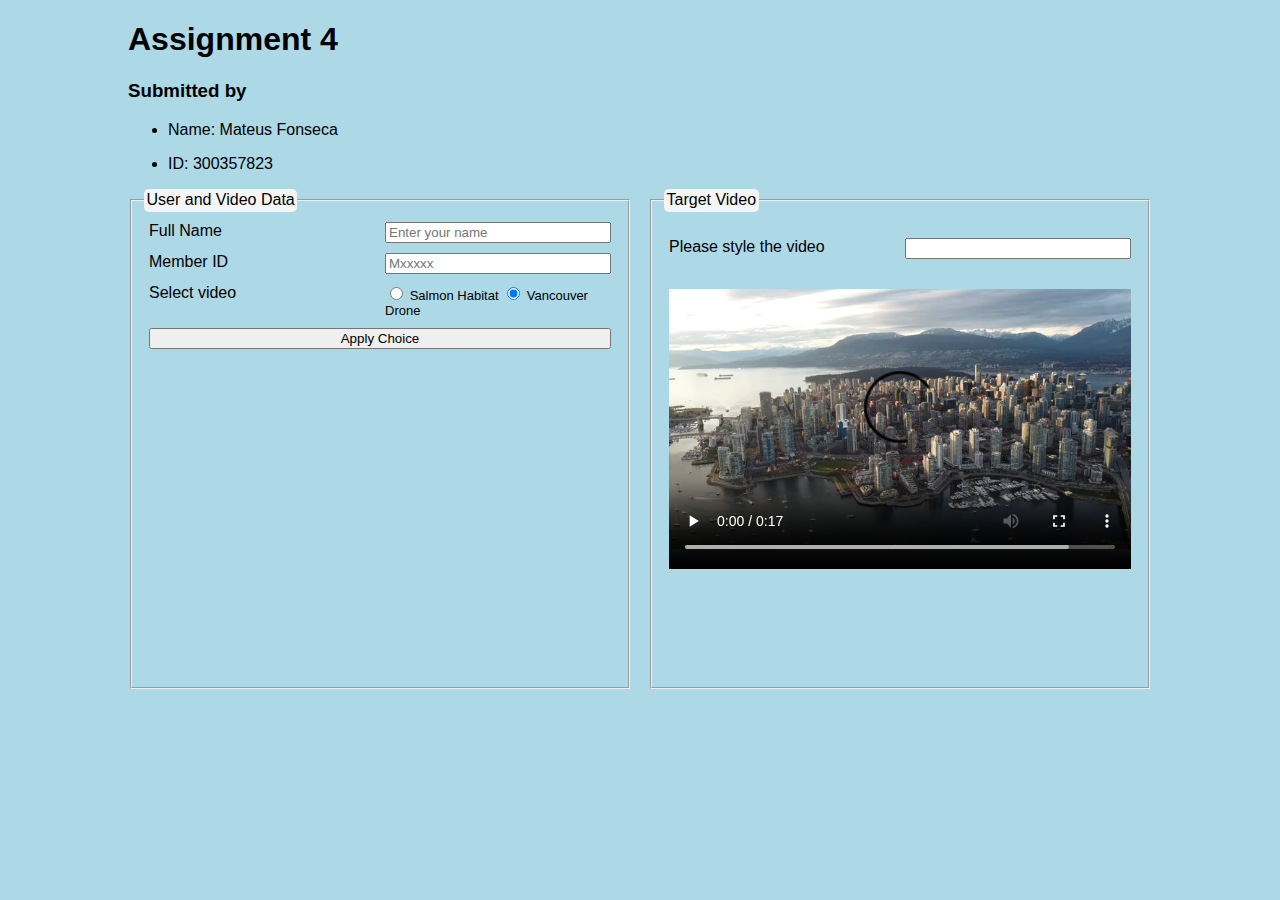
<file: Assignment4_MFo57823.html>
<!DOCTYPE html>
<html lang="en">
<head>
    <meta charset="UTF-8">
    <meta http-equiv="X-UA-Compatible" content="IE=edge">
    <meta name="viewport" content="width=device-width, initial-scale=1.0">
    <meta name="author" content="Mateus Fonseca">
    <title>Validation Form</title>
    <script src="./js/Assignment4_MFo57823.js"></script>
    <link rel="stylesheet" href="./css/Assignment4_MFo57823.css">
</head>
<body>
    <header>
        <h1>Assignment 4</h1>
        <h3>Submitted by</h3>
        <ul>
            <li><p>Name: Mateus Fonseca</p></li>
            <li><p>ID: 300357823</p></li>
        </ul>
    </header>
    <section>
        <form action="" method="get" name="myform">
            <fieldset>
                <legend>User and Video Data</legend>
                <div>
                    <label for="fullName">Full Name</label>
                    <input type="text" name="fullName" id="fullName" placeholder="Enter your name" autocomplete="off" required>
                </div>
                <div>
                    <label for="memberId">Member ID</label>
                    <input type="text" name="memberId" id="memberId" placeholder="Mxxxxx" pattern="[M]{1}\d{5}" autocomplete="off" required>
                </div>
                <div>
                    <label for="video">Select video</label>
                    <span>
                        <input type="radio" name="video" id="salmon" value="salmon">
                        <label for="salmon">Salmon Habitat</label>
                        <input type="radio" name="video" id="drone" value="drone" checked>
                        <label for="drone">Vancouver Drone</label>
                    </span>
                </div>
                <div>
                    <input type="submit" value="Apply Choice" onclick="return runValidate(this.form)">
                </div>
            </fieldset>
        </form>
        <form action="" method="get" name="myform">
            <fieldset>
                <legend>Target Video</legend>  
                <p id="nameCapitalized"></p> 
                <div id="dataList">
                    <p>Please style the video</p>
                    <input type="text" name="list" id="list" list="boxBorderList">
                    <datalist id="boxBorderList">
                        <option value="Border Radius" id="borderRadius" onclick="styleVideoBorder ()">Border-Radius</option>
                        <option value="Box Shadow" id="boxShadow" onclick="styleVideoBox ()">Box-Shadow</option>
                    </datalist>
                </div>       
                <div>
                    <video width="300px" height="300px" controls="controls">
                        <source src="./media/vancouver.mp4" type="video/mp4" id="vancouverVideo">
                    </video>
                </div>
                   
            </fieldset>
        </form>
    </section>
</body>
</html>
</file>
<file: css/Assignment4_MFo57823.css>
* {
    box-sizing: border-box;
}

html {
    font-family: Verdana, Geneva, Tahoma, sans-serif;
}

body {
    background-color: lightblue;
    width: 80%;
    margin: auto;
}

section {
    display: flex;
    align-items: center;
    justify-content: space-evenly;
    gap: 1rem;
}

fieldset {
    min-width: 500px;
    min-height: 500px;
}

legend {
    background-color: whitesmoke;
    border-radius: 5px;
    padding: 2.5px;
}

div {
    display: flex;
    flex-flow: row wrap;
}

div > * {
    flex: 1 1 200px ;
    margin: 5px 5px;
}

span {
    font-size: 13px;
}
</file>
